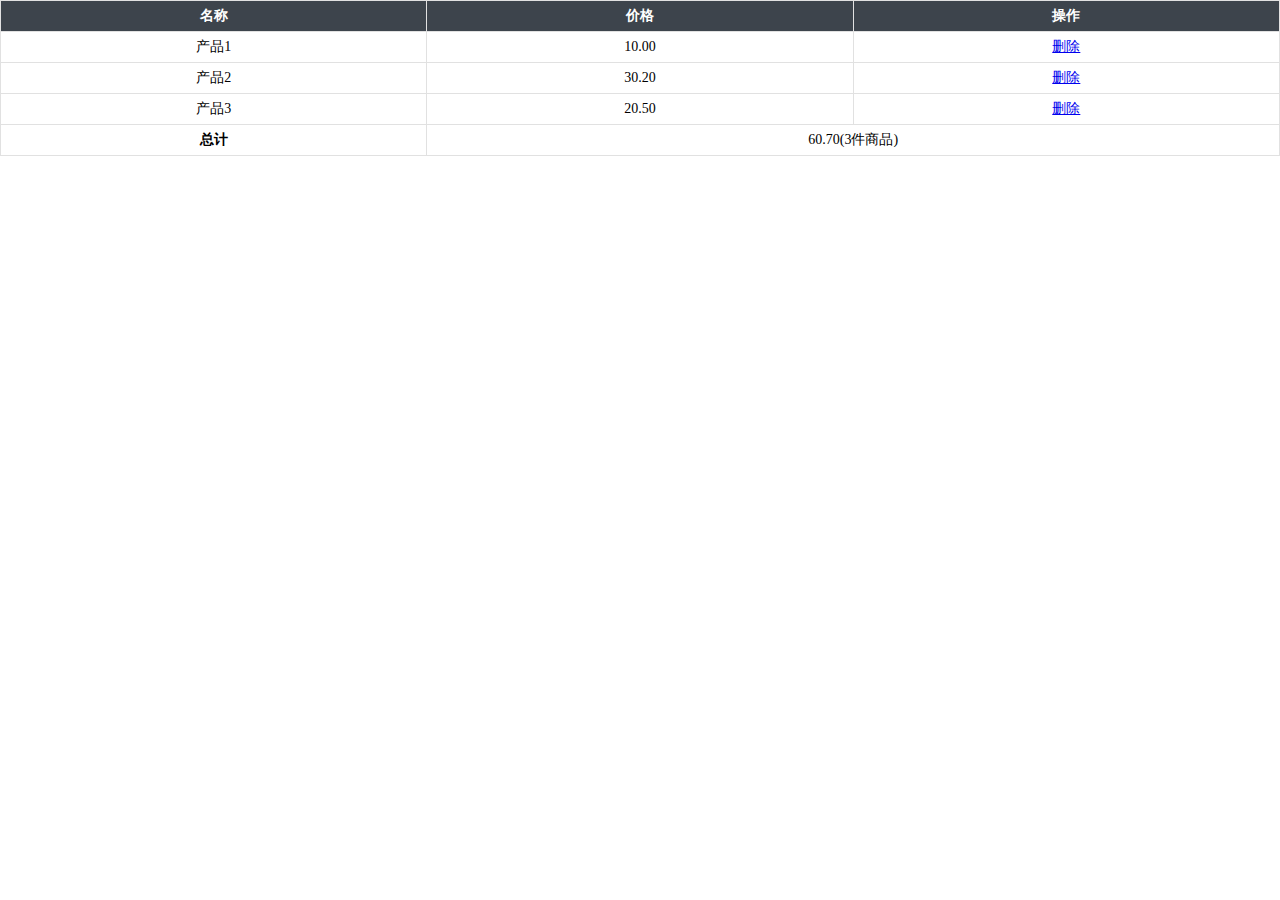
<file: JS79/index.html>
<!DOCTYPE html>
<html>
  <head>
    <link rel="stylesheet" href="index.css" />
    <script src="index.js"></script>
  </head>
  <body>
    <table id="jsTrolley">
      <thead>
        <tr>
          <th>名称</th>
          <th>价格</th>
          <th>操作</th>
        </tr>
      </thead>
      <tbody>
        <tr>
          <td>产品1</td>
          <td>10.00</td>
          <td><a href="javascript:void(0);">删除</a></td>
        </tr>
        <tr>
          <td>产品2</td>
          <td>30.20</td>
          <td><a href="javascript:void(0);">删除</a></td>
        </tr>
        <tr>
          <td>产品3</td>
          <td>20.50</td>
          <td><a href="javascript:void(0);">删除</a></td>
        </tr>
      </tbody>
      <tfoot>
        <tr>
          <th>总计</th>
          <td colspan="2">60.70(3件商品)</td>
        </tr>
      </tfoot>
    </table>
  </body>
</html>
</file>
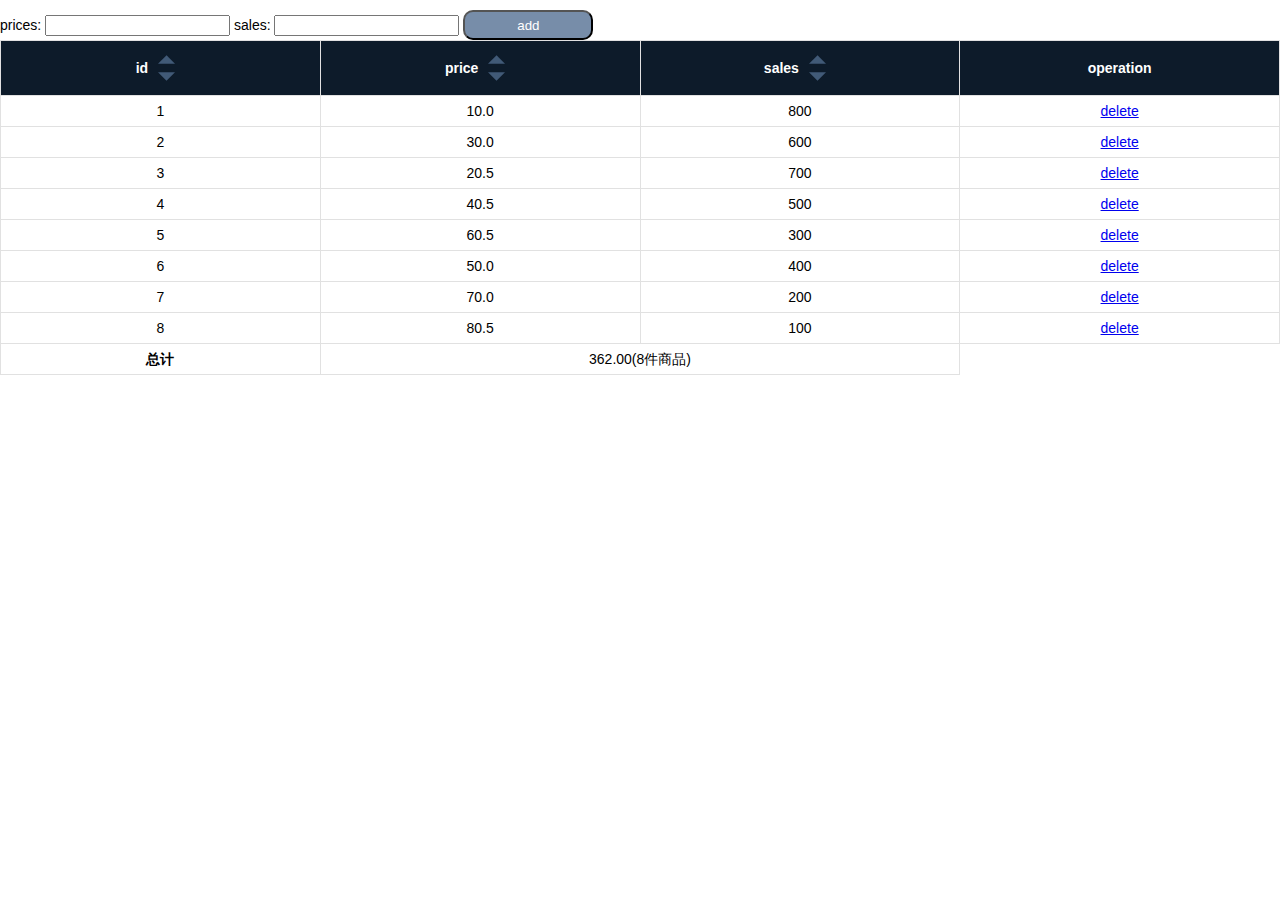
<file: JS80/index.html>
<!DOCTYPE html>
<html lang="en">
  <head>
    <meta charset="UTF-8" />
    <meta http-equiv="X-UA-Compatible" content="IE=edge" />
    <meta name="viewport" content="width=device-width, initial-scale=1.0" />
    <link rel="stylesheet" href="index.css" />
    <script src="index.js"></script>
    <title>Document</title>
  </head>
  <body>
    <div class="input-container"></div>
    <a class="price">prices: <input type="text" id="priceInput" /></a>
    <a class="sales">sales: <input type="text" id="salesInput" /></a>
    </div>
    <button id="add">add</button>
    <table>
      <thead>
        <tr>
          <th>
        <div class="inner">
            <div>id</div>
            <div class="icons">
                <div class="id-arrow-up" onclick="idAscSort()">
                    <svg t="1687488853254" class="icon" viewBox="0 0 1085 1024" version="1.1" xmlns="http://www.w3.org/2000/svg" p-id="1448" width="17" height="17"><path d="M545.20232799 240.601164L1087.99999999 783.398836l-1085.595343 0z" p-id="1449" fill="#415a77"></path></svg>
                </div>
                <div class="id-arrow-down" onclick="idDescSort()">
                    <svg t="1687489367367" class="icon" viewBox="0 0 1085 1024" version="1.1" xmlns="http://www.w3.org/2000/svg" p-id="1622" width="17" height="17"><path d="M542.797672 783.398836L0 240.601164h1085.595343z" p-id="1623" fill="#415a77"></path></svg>   
                </div>
            </div>
        </div>
          </th>
          <th>
            <div class="inner">
            <div>price</div>
            <div class="icons">
                <div class="price-arrow-up" onclick="priceAscSort()">
                    <svg t="1687488853254" class="icon" viewBox="0 0 1085 1024" version="1.1" xmlns="http://www.w3.org/2000/svg" p-id="1448" width="17" height="17"><path d="M545.20232799 240.601164L1087.99999999 783.398836l-1085.595343 0z" p-id="1449" fill="#415a77"></path></svg>
                </div>
                <div class="price-arrow-down" onclick="priceDescSort()">
                    <svg t="1687489367367" class="icon" viewBox="0 0 1085 1024" version="1.1" xmlns="http://www.w3.org/2000/svg" p-id="1622" width="17" height="17"><path d="M542.797672 783.398836L0 240.601164h1085.595343z" p-id="1623" fill="#415a77"></path></svg>   
                </div>
            </div>
            </div>
          </th>
          <th>
            <div class="inner">
                <div>sales</div>
                <div class="icons">
                    <div class="sales-arrow-up" onclick="salesAscSort()">
                        <svg t="1687488853254" class="icon" viewBox="0 0 1085 1024" version="1.1" xmlns="http://www.w3.org/2000/svg" p-id="1448" width="17" height="17"><path d="M545.20232799 240.601164L1087.99999999 783.398836l-1085.595343 0z" p-id="1449" fill="#415a77"></path></svg>
                    </div>
                    <div class="sales-arrow-down" onclick="salesDescSort()">
                        <svg t="1687489367367" class="icon" viewBox="0 0 1085 1024" version="1.1" xmlns="http://www.w3.org/2000/svg" p-id="1622" width="17" height="17"><path d="M542.797672 783.398836L0 240.601164h1085.595343z" p-id="1623" fill="#415a77"></path></svg>   
                    </div>
                </div>
                </div>
          </th>
          <th>operation</th>
        </tr>
      </thead>
      <script>
        function idAscSort() {
            clear()
            const path = document.querySelector(".id-arrow-up .icon path")
            path.setAttribute('fill', "#e0e1dd")
            sort("id", "asc");
        }

        function idDescSort() {
            clear()
            const path = document.querySelector(".id-arrow-down .icon path")
            path.setAttribute('fill', "#e0e1dd")
            sort("id", "desc");
        }

        function priceAscSort() {
            clear()
            const path = document.querySelector(".price-arrow-up .icon path")
            path.setAttribute('fill', "#e0e1dd")
            sort("price", "asc");
        }

        function priceDescSort() {
            clear()
            const path = document.querySelector(".price-arrow-down .icon path")
            path.setAttribute('fill', "#e0e1dd")
            sort("price", "desc");
        }

        function salesAscSort() {
            clear()
            const path = document.querySelector(".sales-arrow-up .icon path")
            path.setAttribute('fill', "#e0e1dd")
            sort("sales", "asc");
        }

        function salesDescSort() {
            clear()
            const path = document.querySelector(".sales-arrow-down .icon path")
            path.setAttribute('fill', "#e0e1dd")
            sort("sales", "desc");
        }

        function clear() {
            const originals = document.getElementsByTagName("path")
            for (let item of originals) {
                item.setAttribute('fill', "#415a77")
            }
        }
      </script>
      <tbody id="jsList">
        <tr>
          <td>1</td>
          <td>10.0</td>
          <td>800</td>
          <td><a href="javascript:void(0);">delete</a></td>
        </tr>
        <tr>
          <td>2</td>
          <td>30.0</td>
          <td>600</td>
          <td><a href="javascript:void(0);">delete</a></td>
        </tr>
        <tr>
          <td>3</td>
          <td>20.5</td>
          <td>700</td>
          <td><a href="javascript:void(0);">delete</a></td>
        </tr>
        <tr>
          <td>4</td>
          <td>40.5</td>
          <td>500</td>
          <td><a href="javascript:void(0);">delete</a></td>
        </tr>
        <tr>
          <td>5</td>
          <td>60.5</td>
          <td>300</td>
          <td><a href="javascript:void(0);">delete</a></td>
        </tr>
        <tr>
          <td>6</td>
          <td>50.0</td>
          <td>400</td>
          <td><a href="javascript:void(0);">delete</a></td>
        </tr>
        <tr>
          <td>7</td>
          <td>70.0</td>
          <td>200</td>
          <td><a href="javascript:void(0);">delete</a></td>
        </tr>
        <tr>
          <td>8</td>
          <td>80.5</td>
          <td>100</td>
          <td><a href="javascript:void(0);">delete</a></td>
        </tr>
      </tbody>
      <tfoot>
        <tr>
          <th>总计</th>
          <td colspan="2">60.70(3件商品)</td>
        </tr>
      </tfoot>
    </table>

    <!-- <select id="typeInput">
      <option>id</option>
      <option>price</option>
      <option>sales</option>
    </select>
    <select id="orderInput">
      <option>asc</option>
      <option>desc</option>
    </select>
    <input type="button" value="sort" onclick="callSort()" /> -->

    <!-- <script>
      function callSort() {
        // Get the input values
        let type = document.getElementById("typeInput").value;
        let order = document.getElementById("orderInput").value;

        // Call the sort function with the input values
        sort(type, order);
      }
    </script> -->


    <script>
      bind();
      const btn = document.getElementById("add");
      const price = document.getElementById("priceInput");
      const sales = document.getElementById("salesInput");
      btn.onclick = validation;

      function validation() {
        if (isNaN(price.value) || isNaN(sales.value)) {
          alert("Illegal Input!");
          price.innerText = "";
          value.innerText = "";
        } else if (!price.value || !sales.value) {
          alert("Empty Input");
        } else {
          add(price.value, sales.value);
        }
      }
    </script>
  </body>
</html>
</file>
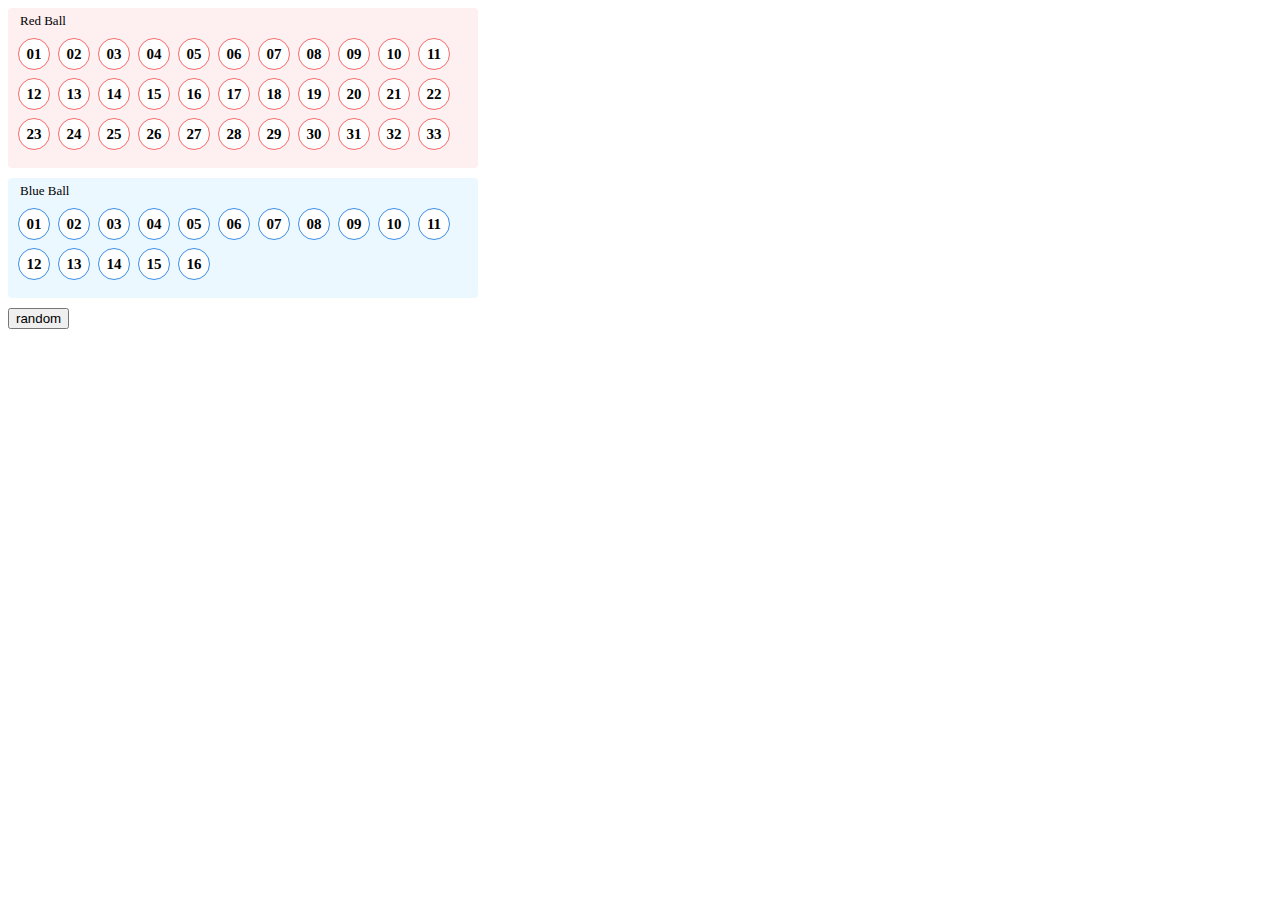
<file: JS82/index.html>
<!DOCTYPE html>
<html lang="en">
  <head>
    <meta charset="UTF-8" />
    <meta http-equiv="X-UA-Compatible" content="IE=edge" />
    <meta name="viewport" content="width=device-width, initial-scale=1.0" />
    <link rel="stylesheet" href="index.css" />
    <script src="index.js"></script>
    <title>Document</title>
  </head>
  <body>
    <div class="main">
      <div class="balls red">
        <span>Red Ball</span>
        <div class="balls-wp">
          <b>01</b>
          <b>02</b>
          <b>03</b>
          <b>04</b>
          <b>05</b>
          <b>06</b>
          <b>07</b>
          <b>08</b>
          <b>09</b>
          <b>10</b>
          <b>11</b>
          <b>12</b>
          <b>13</b>
          <b>14</b>
          <b>15</b>
          <b>16</b>
          <b>17</b>
          <b>18</b>
          <b>19</b>
          <b>20</b>
          <b>21</b>
          <b>22</b>
          <b>23</b>
          <b>24</b>
          <b>25</b>
          <b>26</b>
          <b>27</b>
          <b>28</b>
          <b>29</b>
          <b>30</b>
          <b>31</b>
          <b>32</b>
          <b>33</b>
        </div>
      </div>
      <div class="balls blue">
        <span>Blue Ball</span>
        <div class="balls-wp">
          <b>01</b>
          <b>02</b>
          <b>03</b>
          <b>04</b>
          <b>05</b>
          <b>06</b>
          <b>07</b>
          <b>08</b>
          <b>09</b>
          <b>10</b>
          <b>11</b>
          <b>12</b>
          <b>13</b>
          <b>14</b>
          <b>15</b>
          <b>16</b>
        </div>
      </div>
    </div>
    <button>random</button>
    <script>
      const btn = document.getElementsByTagName("button")[0];
      btn.onclick = randomFn;
    </script>
  </body>
</html>
</file>
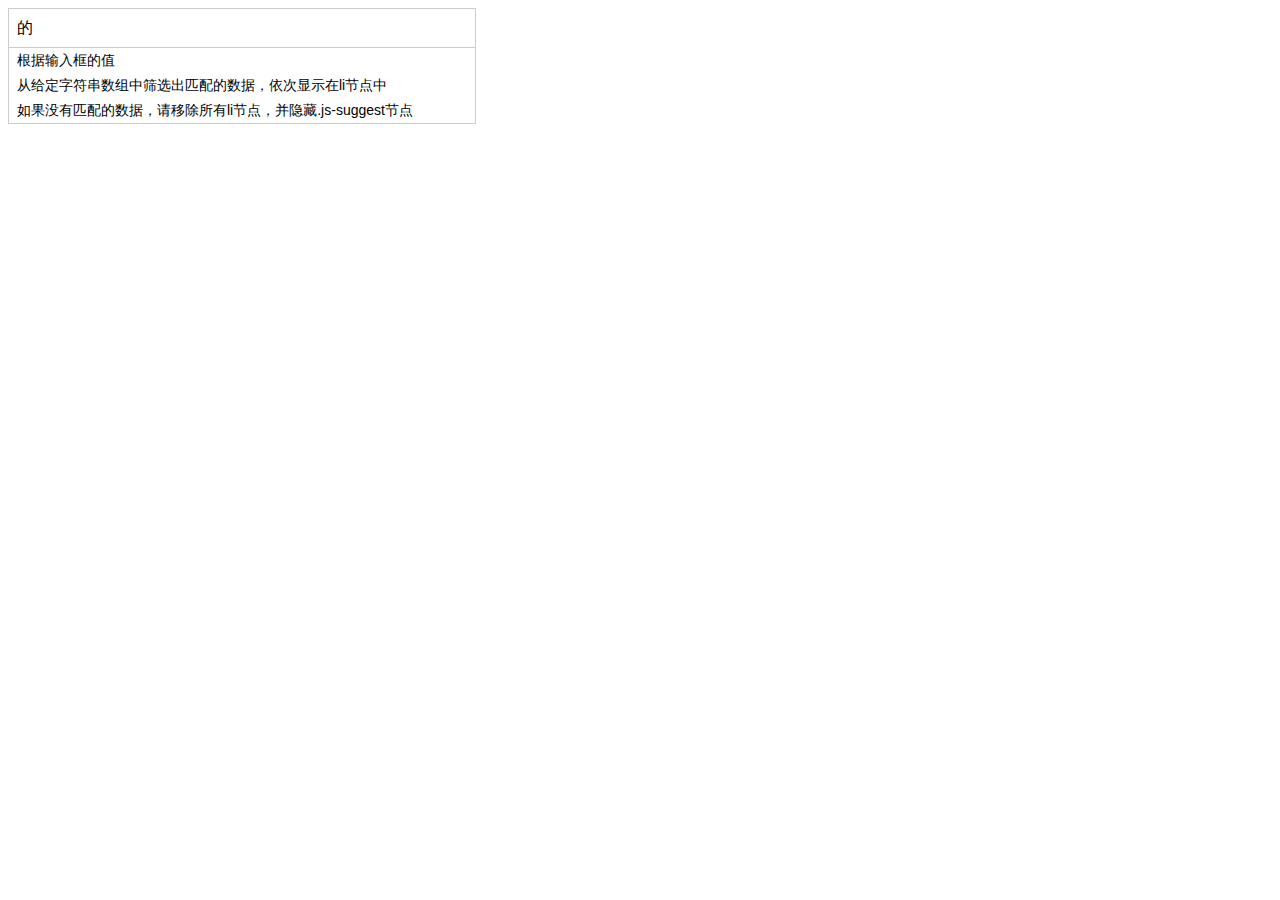
<file: JS84/index.html>
<!DOCTYPE html>
<html lang="en">
  <head>
    <meta charset="UTF-8" />
    <meta http-equiv="X-UA-Compatible" content="IE=edge" />
    <meta name="viewport" content="width=device-width, initial-scale=1.0" />
    <link rel="stylesheet" href="index.css" />
    <script src="index.js"></script>
    <title>Document</title>
  </head>
  <body>
    <body>
        <div class="search">
        <div><input type="text" class="js-input" value="的"></div>
        <div class="js-suggest">
            <ul>
                <li>根据输入框的值</li>
                <li>从给定字符串数组中筛选出匹配的数据，依次显示在li节点中</li>
                <li>如果没有匹配的数据，请移除所有li节点，并隐藏.js-suggest节点</li>
            </ul>
        </div>
    </div>
  </body>
</html>
</file>
<file: JS79/index.css>
body,
html {
  padding: 0;
  margin: 0;
  font-size: 14px;
  color: #000000;
}
table {
  border-collapse: collapse;
  width: 100%;
  table-layout: fixed;
}
thead {
  background: #3d444c;
  color: #ffffff;
}
td,
th {
  border: 1px solid #e1e1e1;
  padding: 0;
  height: 30px;
  line-height: 30px;
  text-align: center;
}
</file>
<file: JS80/index.css>
body,
html {
  font-family: Arial, sans-serif;
  padding: 0;
  margin: 0;
  font-size: 14px;
  color: #000000;
}
table {
  border-collapse: collapse;
  width: 100%;
  table-layout: fixed;
}
thead {
  background: #0d1b2a;
  color: #ffffff;
}
td {
  border: 1px solid #e1e1e1;
  padding: 0;
  height: 30px;
  line-height: 30px;
  text-align: center;
}
th {
  border: 1px solid #e1e1e1;
  padding: 0;
  height: 30px;
  line-height: 30px;
  text-align: center;
  align-items: center;
  justify-content: center;
}

.input-container {
  font-size: 30px;
  color: black;
  border: cyan;
  border-width: 10px;
  margin: 10px;
}

.input-container a {
  display: block;
  margin-bottom: 10px;
}

.input-container input {
  font-size: 16px;
  padding: 5px;
  margin-left: 5px;
  border-radius: 5px;
  border: 1px solid #aaa;
}

#add {
  background-color: #778da9;
  color: white;
  width: 130px;
  height: 30px;
  border-radius: 10px;
}

.inner {
  display: flex;
  align-items: center;
  justify-content: center;
}

.icons {
  display: flex;
  flex-direction: column;
  align-items: center;
  justify-content: center;
  padding: 10px;
}

.id-arrow-up,
.price-arrow-up,
.sales-arrow-up {
  display: flex;
  align-items: flex-end;
}

.id-arrow-down,
.price-arrow-down,
.sales-arrow-down {
  display: flex;
  align-items: flex-start;
}
</file>
<file: JS82/index.css>
b {
  border-radius: 4px;
  border-color: #f56c6c;
}

.main .balls {
  width: 450px;
  padding: 30px 10px 10px;
  margin-bottom: 10px;
  border-radius: 4px;
  position: relative;
}

.main .balls span {
  position: absolute;
  left: 12px;
  top: 5px;
  font-size: 13px;
}

.main .balls::after {
  content: "";
  clear: both;
  display: block;
  height: 0;
  overflow: hidden;
}

.main b {
  float: left;
  width: 30px;
  height: 30px;
  font-size: 15px;
  background: #fff;
  border: 1px solid;
  border-radius: 50%;
  line-height: 30px;
  text-align: center;
  margin-right: 8px;
  margin-bottom: 8px;
  cursor: pointer;
}

.main .red .active {
  background: #f56c6c;
  color: #fff;
}

.main .blue .active {
  background: #3a8ee6;
  color: #fff;
}

.main .red {
  background: #feeff0;
}

.main .red b {
  border-color: #f56c6c;
}

.main .blue {
  background: #ecf8ff;
}

.main .blue b {
  border-color: #3a8ee6;
}
</file>
<file: JS84/index.css>
.search {
  position: relative;
}
.js-input {
  width: 450px;
  height: 22px;
  line-height: 22px;
  font-size: 16px;
  padding: 8px;
  border: 1px solid #cccccc;
  outline: none;
}
.js-suggest {
  width: 466px;
  font-size: 14px;
  border: 1px solid #cccccc;
  background: #ffffff;
  position: absolute;
  left: 0;
  top: 39px;
}
.js-suggest.hide {
  display: none;
}
.js-suggest ul {
  display: block;
  list-style: none;
  padding: 0;
  margin: 0;
}
.js-suggest ul li {
  color: #000;
  font: 14px arial;
  line-height: 25px;
  padding: 0 8px;
  position: relative;
  cursor: default;
}
.js-suggest ul li:hover {
  background: #f0f0f0;
}
</file>
